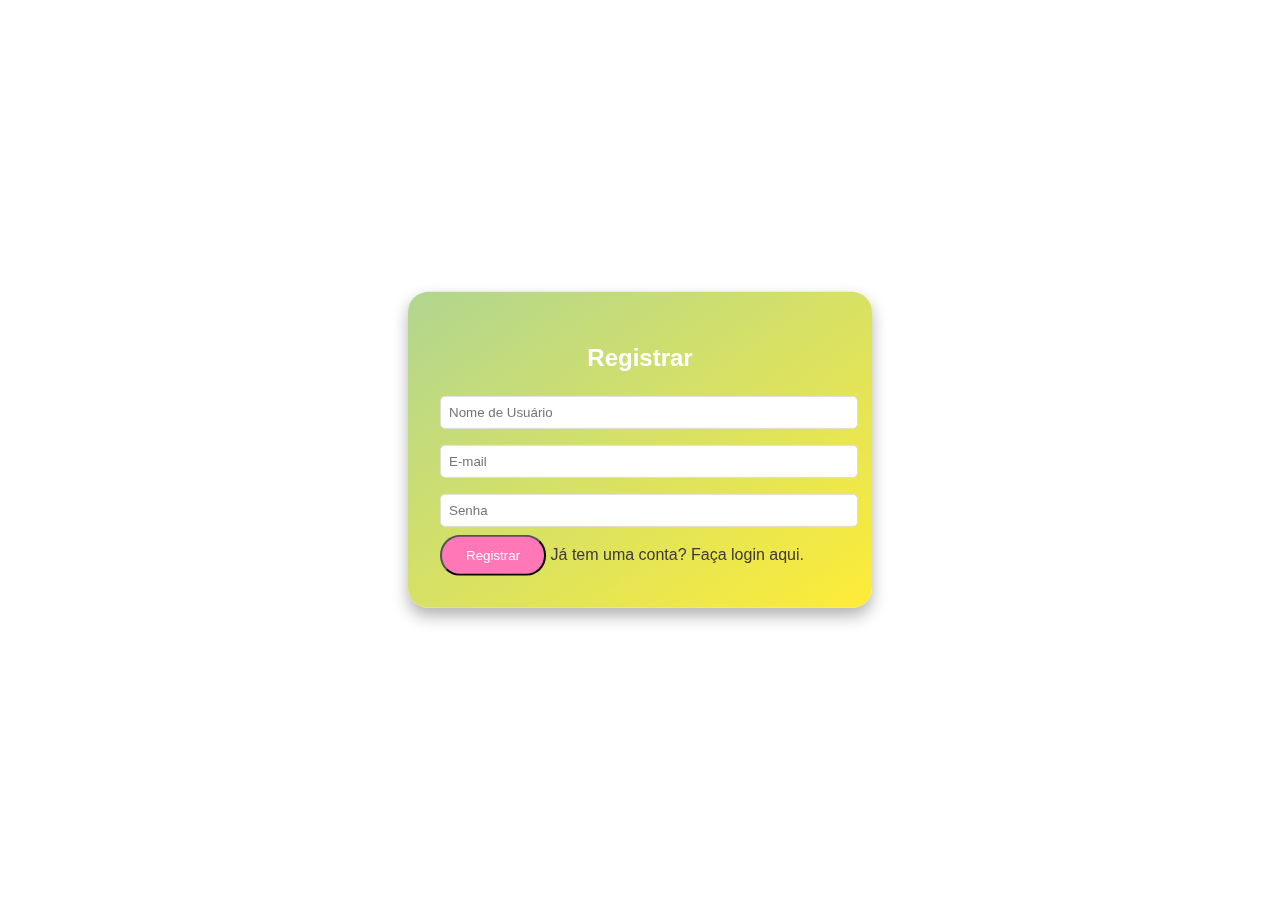
<file: frontend/html/index.html>
<!DOCTYPE html>
<html lang="pt-br">

<head>
    <meta charset="UTF-8">
    <meta name="viewport" content="width=device-width, initial-scale=1.0">
    <title>Catalogo do if</title>
    <link rel="stylesheet" href="/frontend/css/style.css">
</head>

<body>
    <!--pai nosso que está no céu...
    como essa bomba vai ser conectada no banco?-->
    <!--Comentadinho emilly please dont kill me
    Vou pensar no teu caso Lívia-->
    <header class="cabecalho" style="display: none;">
        <h1>Catálogo do IF</h1>

        <button id="botaoLogout" onclick="trocarUsuario()">Trocar Usuário</button>
        <button id="botaoAdm" onclick="painelAdm()">Painel do Administrador</button>
        <button id="botaoMediaVendas" onclick="painelVendas()">Média de Vendas</button>
        <button id="botaoCarrinho" onclick="verCarrinho()">Carrinho</button>
        <button id="TelaPrincipal" onclick="telaPrincipal()">Produtos</button>
        <button id="botaoPerfil" onclick="painelPerfil()">Perfil</button>
        <button id="botaoCompras" onclick="minhasCompras()">Minhas Compras</button>
    </header>

    <main>
        <section id="produtos" class="secao-usuario" style="display: none;">
            <h2>Catálogo</h2>
            <div class="filtro-categoria">
                <select id="filtro-categoria" onchange="filtrarPorCategoria()">
                    <option value="">Todas as categorias</option>
                </select>
                
            </div>

            <div id="lista-produtos">
                <!-- Lista de produtos -->
            </div>
        </section>
        <!--carrinho de compras modal-->
        <section id="carrinho" class="secao-usuario" style="display: none;">
            <div class="carrinho-container">
                <h2>Carrinho de Compras</h2>
                <table class="tabela-carrinho">
                    <thead>
                        <tr>
                            <th>Id do produto</th>
                            <th>Nome do produto</th>
                            <th>Quantidade</th>
                            <th>Preço</th>
                            <th>Ações</th>
                        </tr>
                    </thead>
                    <tbody id="itens-carrinho">
                      <!--Itens DO CARRINHO ;)-->>
                    </tbody>
                </table>
                <div class="carrinho-footer">
                    <div id="preco-total">Total: R$ 0.00</div>
                </div>
            </div>

        </section>

        <!--Admin Adicionar Produtos -->
        <section id="painel-admin" style="display: none;">
            <h2>Painel do Administrador</h2>
            <form id="form-produto">
                <input type="text" id="nome-produto" placeholder="Nome do Produto" required>
                <input type="number" id="preco-produto" placeholder="Preço" required>
                <input type="text" id="descricao-produto" placeholder="Descrição do produto" required>

                <select id="categoria-produto" required>
                    <option value="">Selecione uma categoria</option>
                </select>
                <input type="file" id="imagem-produto" accept="image/*" required>
                <button type="button" onclick="adicionarProduto()">Adicionar Produto</button>
            </form>

            <div class="gerenciar-categorias">
                
                <div class="nova-categoria">
                    <input type="text" id="nome-categoria" placeholder="Nome da Categoria">
                    <button onclick="adicionarCategoria()">Adicionar Categoria</button>
                </div>
                <h3>Gerenciar Categorias</h3>
                <table id="tabela-categorias">
                    
                    <thead>
                        <tr>
                            <th>ID</th>
                            <th>Nome</th>
                            <th>Ações</th>
                        </tr>
                    </thead>
                    <tbody id="lista-categorias"></tbody>
                </table>
            </div>

            <div class="dashboard-usuarios">
                <h3>Gerenciamento de Usuários</h3>
                <table id="tabela-usuarios">
                    <thead>
                        <tr>
                            <th>ID</th>
                            <th>Usuário</th>
                            <th>Email</th>
                            <th>Tipo</th>
                            <th>Ações</th>
                        </tr>
                    </thead>

                    <tbody id="lista-usuarios">
                    </tbody>
                </table>
            </div>
            <div class="dashboard-produtos">
                <h3>Produtos Cadastrados</h3>
                <table id="tabela-produtos-admin">
                    <thead>
                        <tr>
                            <th>ID</th>
                            <th>Nome</th>
                            <th>Preço</th>
                            <th>Descrição</th>
                            <th>Categoria</th>
                            <th>Ações</th>
                        </tr>
                    </thead>
                    <tbody id="lista-produtos-admin"></tbody>
                </table>
            </div>

            <div class="admin-panel">
                <h3>Pedidos feitos</h3>
                <table>
                    <thead>
                        <tr>
                            <th>ID Produto</th>
                            <th>Nome Produto</th>
                            <th>Quantidade</th>
                            <th>Valor Total</th>
                            <th>Data da Compra</th>
                            <th>Status</th>
                            <th>Id Comprador</th>
                            <th>Ações</th>
                           
                        </tr>
                    </thead>
                    <tbody id="estatisticas-vendas">
                    </tbody>
                </table>
            </div>
            <div class="dashboard-devolucoes">
                <h3>Pedidos de Devolução</h3>
                <table>
                    <thead>
                        <tr>
                            <th>Comprador</th>
                            <th>Produto</th>
                            <th>Valor Total</th>
                            <th>Justificativa</th>
                            <th>Data da solicitação</th>
                            <th>Status</th>
                            <th>Ações</th>
                        </tr>
                    </thead>
                    <tbody id="lista-devolucoes">
                    </tbody>
                </table>
            </div>
            
            <button type="button" onclick="voltar()">Voltar</button>
        </section>
    </main>


    <!-- Modal de Login -->
    <div id="modal-login" style="display: none;">
        <form id="form-login">
            <h2>Login</h2>
            <input type="text" id="usuario" placeholder="Usuário" required>
            <input type="password" id="senha" placeholder="Senha" required>
            <button type="button" onclick="fazerLogin()">Entrar</button>
            <a onclick="cadastro()">Não possui uma conta? Faça cadastro.</a>
        </form>
    </div>

    <!-- Modal de Registro -->
    <div id="modal-registro" style="display: block;">
        <form id="form-registro">
            <h2>Registrar</h2>
            <input type="text" id="usuario-registro" placeholder="Nome de Usuário" required>
            <input type="text" id="email-registro" placeholder="E-mail" required>
            <input type="password" id="senha-registro" placeholder="Senha" required>
            <button type="button" onclick="fazerRegistro()">Registrar</button>
            <a onclick="login()">Já tem uma conta? Faça login aqui.</a>
        </form>
    </div>

  <!-- Modal para editar ou excluir produto -->
<div id="modal-produto" style="display: none;">
    <div class="modal-conteudo">
        <h2>Editar Produto</h2>
        <form id="form-editar-produto">
            <input type="hidden" id="produto-id" name="id" value="0">
            <div class="form-group">
                <label for="editar-nome-produto">Nome do Produto</label>
                <input type="text" id="editar-nome-produto" placeholder="Nome do Produto" required>
            </div>
            <div class="form-group">
                <label for="editar-preco-produto">Preço</label>
                <input type="number" id="editar-preco-produto" placeholder="Preço" required>
            </div>
            <div class="form-group">
                <label for="editar-descricao-produto">Descrição</label>
                <input type="text" id="editar-descricao-produto" placeholder="Descrição" required>
            </div>
            <div class="form-group">
                <label for="editar-categoria-produto">Categoria</label>
                <select id="editar-categoria-produto" required>
                    <option value="">Selecione uma categoria</option>
                </select>
            </div>
            <div class="form-actions">
                <button type="button" class="btn btn-salvar" onclick="salvarAlteracoes()">Salvar</button>
                <button type="button" class="btn btn-cancelar" onclick="fecharModalProduto()">Cancelar</button>
            </div>
        </form>
    </div>
</div>


    <section id="perfil-usuario" style="display: none;">
        <div class="perfil-container">
            <h2>Editar Perfil</h2>
            <form id="form-perfil">
                <div class="form-group">
                    <label for="nome-usuario">Nome</label>
                    <input type="text" id="nome-usuario" name="nome">
                </div>
                <div class="form-group">
                    <label for="email-usuario">Email</label>
                    <input type="email" id="email-usuario" name="email">
                </div>
                <div class="form-group">
                    <label for="senha-atual">Senha</label>
                    <input type="password" id="senha-atual" name="senha">
                </div>
                <button type="button" onclick="atualizarPerfil()">Salvar Alterações</button>
                <button type="button" onclick="voltar()">Voltar</button>
                <button type="button" class="btn-excluir-perfil" onclick="confirmarExclusaoPerfil()">Excluir Conta</button>
        
            </form>
        </div>
    </section>
    
    <div id="modal-excluir-perfil" style="display: none;">
        <div class="modal-content">
            <h2>Excluir Conta</h2>
            <p>Tem certeza que deseja excluir sua conta? Esta ação não pode ser desfeita.</p>
            <div class="modal-buttons">
                <button onclick="excluirPerfil()">Sim, excluir</button>
                <button onclick="fecharModalExclusao()">Cancelar</button>
            </div>
        </div>
    </div>
    

    <section id="modal-compras" style="display: none;">
        <div class="modal-compras-content">
            <h2>Minhas Compras</h2>
            <table>
                <thead>
                    <tr>
                        <th>Nº da Compra</th>
                        <th>Nome do Produto</th>
                        <th>Quantidade</th>
                        <th>Valor Total</th>
                        <th>Data da Compra</th>
                        <th>Status</th>
                        <th>Ações</th>
                    </tr>
                </thead>
                <tbody id="lista-compras">
                   
                </tbody>
            </table>
            <div class="botoes-compra">
                <button type="button" onclick="voltar()">Voltar</button>
            </div>
        </div>

        <!-- Modal Devolução -->
        <div id="modal-devolucao" style="display: none;">
            <div class="modal-devolucao-content">
                <h2>Solicitar Devolução</h2>
                <form id="form-devolucao">
                    <input type="hidden" id="venda-id-devolucao">
                    <div class="form-group">
                        <label for="justificativa">Justificativa da Devolução</label>
                        <textarea id="justificativa-devolucao" required></textarea>
                    </div>
                    <div class="form-actions">
                        <button type="button" onclick="enviarSolicitacaoDevolucao()">Enviar</button>
                        <button type="button" onclick="fecharModalDevolucao()">Cancelar</button>
                    </div>
                </form>
            </div>
        </div>
    </section>

    <!-- Modal Avaliação -->
<div id="modal-avaliacao" style="display: none;">
    <div class="modal-avaliacao-completo">
        <h2>Avaliar Produto</h2>
        <form id="form-avaliacao">
            <input type="hidden" id="venda-id-avaliacao">
            <input type="hidden" id="produto-id-avaliacao">
            <div class="form-group">
                <label for="rating">Avaliação</label>
                <select id="rating" required>
                    <option value="5">5 estrelas - Excelente</option>
                    <option value="4">4 estrelas - Muito Bom</option>
                    <option value="3">3 estrelas - Bom</option>
                    <option value="2">2 estrelas - Regular</option>
                    <option value="1">1 estrela - Ruim</option>
                </select>
            </div>
            <div class="form-group">
                <label for="comentario">Comentário</label>
                <textarea id="comentario-avaliacao" placeholder="Deixe seu comentário sobre o produto" required></textarea>
            </div>
            <div class="form-actions">
                <button type="button" onclick="enviarAvaliacao()">Enviar Avaliação</button>
                <button type="button" onclick="fecharModalAvaliacao()">Cancelar</button>
            </div>
        </form>
    </div>
</div>

<!-- Modal Ver Avaliações -->
<div id="modal-ver-avaliacoes" style="display: none;">
    <div class="modal-avaliacoes-content">
        <h2>Avaliações do Produto</h2>
        <div id="modal-lista-avaliacoes">
            <!-- Avaliações serão inseridas aqui -->
        </div>
        <button type="button" onclick="voltar()">Voltar</button>
    </div>
</div>
<div id="modal-editar-avaliacao" style="display: none;">
    <div class="modal-content">
        <h2>Editar Avaliação</h2>
        <form id="form-editar-avaliacao" onsubmit="atualizarAvaliacao(); return false;">
            <input type="hidden" id="editar-avaliacao-id">
            <div class="rating-container">
                <select id="editar-rating" required>
                    <option value="5">5 estrelas</option>
                    <option value="4">4 estrelas</option>
                    <option value="3">3 estrelas</option>
                    <option value="2">2 estrelas</option>
                    <option value="1">1 estrela</option>
                </select>
            </div>
            <textarea id="editar-comentario-avaliacao" required></textarea>
            <div class="modal-buttons">
                <button type="submit">Salvar</button>
                <button type="button" onclick="fecharModalEditarAvaliacao()">Cancelar</button>
            </div>
        </form>
    </div>
</div>


    
    <script src="https://ajax.googleapis.com/ajax/libs/jquery/3.7.1/jquery.min.js"></script>
    <script src="/frontend/JavaScript/geral.js"></script>
    <script src="/frontend/JavaScript/carrinho.js"></script>
    <script src="/frontend/JavaScript/loginCadastro.js"></script>
    <script src="/frontend/JavaScript/perfil.js"></script>
    <script src="/frontend/JavaScript/produto.js"></script>
    <script src="/frontend/JavaScript/usuarios.js"></script>
    <script src="/frontend/JavaScript/categoria.js"></script>
    <script src="/frontend/JavaScript/vendas.js"></script>
    <script src="/frontend/JavaScript/avaliacao.js"></script>
    <script src="/frontend/JavaScript/devolucao.js"></script>

</body>

</html>
</file>
<file: frontend/css/style.css>
/* Estilo Geral */
body {
    font-family: 'Roboto', sans-serif;
    margin: 0;
    padding: 0;
    background-color: #ffffff;
    color: #3d3939;
    overflow-x: hidden;
}

header {
    background: linear-gradient(90deg, #FF77B7, #FFA24C);
    color: white;
    padding: 1rem;
    display: flex;
    justify-content: space-between;
    align-items: center;
    box-shadow: 0 4px 8px rgba(0, 0, 0, 0.1);
    position: sticky;
    top: 0;
    z-index: 1000;
}

header button {
    background-color: white;
    color: #FF77B7;
    border: 2px solid #FF77B7;
    padding: 0.5rem 1rem;
    cursor: pointer;
    font-size: 16px;
    border-radius: 20px;
    transition: all 0.3s ease;
}

header button:hover {
    background-color: #FF77B7;
    color: white;
}

/* Área Principal */
main {
    padding: 2rem;
    max-width: 1200px;
    margin: auto;
    text-align: center;
}

/* Produtos */
#produtos {
    display: flex;
    flex-wrap: wrap;
    gap: 2rem;
    justify-content: center;
}

#lista-produtos {
    display: grid;
    grid-template-columns: repeat(3, 1fr);
    gap: 5rem;
    padding: 20px;
    max-width: 1200px;
    margin: 0 auto;
}

.produto-card {
    border: none;
    border-radius: 10px;
    padding: 1.5rem;
    width: 100%;
    display: flex;
    flex-direction: column;
    justify-content: space-between;
    margin: o;
    text-align: center;
    background: linear-gradient(145deg, #ff00aa, #ffe798);
    color: white;
    transition: transform 0.3s ease, box-shadow 0.3s ease;
    box-shadow: 0 4px 8px rgba(0, 0, 0, 0.2);
}
.produto-card:hover {
    transform: translateY(-10px);
    box-shadow: 0 8px 16px rgba(0, 0, 0, 0.3);
}


.produto-card img {
    width: 100%;
    height: 150px;
    object-fit: cover;
    margin-bottom: 15px;
    border-radius: 10px;
}

.produto-card h3 {
    font-size: 20px;
    margin-bottom: 15px;
}

.produto-card button {
    background-color: #FF77B7;
    color: white;
    border: none;
    padding: 0.7rem 1.5rem;
    cursor: pointer;
    font-size: 14px;
    border-radius: 20px;
    transition: all 0.3s ease;
}

.produto-card button:hover {
    background-color: white;
    color: #FF77B7;
    border: 2px solid #FF77B7;
}

/* Carrinho */
#carrinho table {
    width: 100%;
    border-collapse: collapse;
    margin-top: 2rem;
    background: white;
    border-radius: 10px;
    overflow: hidden;
}
.carrinho-container {
    max-width: 800px;
    margin: 20px auto;
    padding: 30px;
    background: white;
    border-radius: 15px;
    box-shadow: 0 4px 15px rgba(255, 119, 183, 0.1);
}
#carrinho h2 {
    color: #FF77B7;
    font-size: 28px;
    margin-bottom: 25px;
    text-align: center;
    font-weight: 600;
    text-transform: uppercase;
    letter-spacing: 1px;
}


#carrinho {
    width: 95%;
    margin: 30px auto;
    background: linear-gradient(145deg, #fff5f8, #fff0e8);
    border-radius: 15px;
    padding: 25px;
    box-shadow: 0 8px 20px rgba(255, 119, 183, 0.1);
}

#carrinho th, #carrinho td {
    padding: 1rem;
    text-align: center;
}

#carrinho th {
    background-color: #FFA24C;
    color: white;
    font-weight: bold;
}

button {
    font-family: 'Roboto', sans-serif;
    transition: transform 0.3s ease;
}

button:hover {
    transform: scale(1.1);
}

#preco-total {
    font-size: 18px;
    font-weight: bold;
    text-align: right;
}

/* Painel do Administrador */
#painel-admin {
    background-color: #f4f4f4;
    padding: 1rem;
    border-radius: 5px;
    box-shadow: 0 2px 5px rgba(0, 0, 0, 0.1);
}

#painel-admin form {
    display: flex;
    flex-direction: column;
    gap: 10px;
}

#painel-admin input, #painel-admin button {
    padding: 0.5rem;
    font-size: 14px;
    border: 1px solid #ffffff;
    border-radius: 5px;
}

#painel-admin button {
    background-color: #FFA24C;
    color: white;
    border: none;
    padding: 0.7rem;
    cursor: pointer;
    font-size: 14px;
    border-radius: 20px;
    transition: all 0.3s ease;
}

#painel-admin button:hover {
    background-color: #FF77B7;
}

/* Modal */
#modal-login, #modal-registro {
    position: fixed;
    top: 50%;
    left: 50%;
    transform: translate(-50%, -50%);
    background: linear-gradient(145deg, #B1D690, #FEEC37);
    padding: 2rem;
    border-radius: 20px;
    box-shadow: 0 8px 16px rgba(0, 0, 0, 0.3);
    display: none;
    width: 400px;
}

#modal-login h2, #modal-registro h2 {
    text-align: center;
    margin-bottom: 1rem;
    color: white;
}

#modal-login input, #modal-registro input {
    width: 100%;
    padding: 0.5rem;
    margin: 0.5rem 0;
    border: 1px solid #ddd;
    border-radius: 5px;
}

#modal-login button, #modal-registro button {
    background-color: #FF77B7;
    color: white;
    padding: 0.7rem 1.5rem;
    border-radius: 20px;
}

#modal-login button:hover, #modal-registro button:hover {
    background-color: #FEEC37;
    color: #333;
}

/* Ocultar elementos */
.oculto {
    display: none;
}

.produto-card img {
    width: 100%;
    height: 150px;
    object-fit: cover;
    margin-bottom: 10px;
    border-radius: 5px;
}
    /* Estilo geral do modal */
    #modal-produto {
        position: fixed;
        top: 0;
        left: 0;
        width: 100%;
        height: 100%;
        background: rgba(0, 0, 0, 0.5);
        display: flex;
        justify-content: center;
        align-items: center;
        z-index: 9999;
    }

    .modal-conteudo {
        background: #fff;
        padding: 20px;
        border-radius: 10px;
        width: 90%;
        max-width: 400px;
        box-shadow: 0 4px 10px rgba(0, 0, 0, 0.2);
        position: relative;
        text-align: left;
        animation: fadeIn 0.3s ease-in-out;
    }

    @keyframes fadeIn {
        from {
            opacity: 0;
            transform: translateY(-20px);
        }
        to {
            opacity: 1;
            transform: translateY(0);
        }
    }

    /* Estilo do título */
    .modal-conteudo h2 {
        font-size: 20px;
        margin-bottom: 20px;
        text-align: center;
        color: #333;
    }

    /* Estilo dos grupos de formulário */
    .form-group {
        margin-bottom: 15px;
    }

    .form-group label {
        display: block;
        font-size: 14px;
        margin-bottom: 5px;
        color: #666;
    }

    .form-group input[type="text"],
    .form-group input[type="number"],
    .form-group input[type="file"] {
        width: 100%;
        padding: 8px;
        font-size: 14px;
        border: 1px solid #ddd;
        border-radius: 5px;
        box-sizing: border-box;
    }

    .form-group input[type="file"] {
        padding: 0;
    }

    #imagem-preview {
        display: block;
        margin: 0 auto;
        max-width: 100px;
        border: 1px solid #ddd;
        border-radius: 5px;
    }

    /* Estilo das ações do formulário */
    .form-actions {
        display: flex;
        justify-content: space-between;
        gap: 10px;
    }

    .form-actions .btn {
        flex: 1;
        padding: 10px;
        font-size: 14px;
        border: none;
        border-radius: 5px;
        cursor: pointer;
        transition: background-color 0.2s ease;
    }

    .form-actions .btn.btn-salvar {
        background: #4caf50;
        color: white;
    }

    .form-actions .btn.btn-salvar:hover {
        background: #45a049;
    }

    .form-actions .btn.btn-cancelar {
        background: #f44336;
        color: white;
    }

    .form-actions .btn.btn-cancelar:hover {
        background: #e53935;
    }

    .perfil-container {
        max-width: 600px;
        margin: 20px auto;
        padding: 20px;
        background: white;
        border-radius: 8px;
        box-shadow: 0 2px 4px rgba(0,0,0,0.1);
    }
    
    .form-group {
        margin-bottom: 15px;
    }
    
    .form-group label {
        display: block;
        margin-bottom: 5px;
        font-weight: bold;
    }
    
    .form-group input {
        width: 100%;
        padding: 8px;
        border: 1px solid #ddd;
        border-radius: 4px;
    }
    

    .btn-excluir {
        background-color: #ff4444 !important;
        margin-left: 5px;
    }
    
    .btn-excluir:hover {
        background-color: #cc0000 !important;
    }
    
    .gerenciar-categorias {
        margin-top: 20px;
        padding: 20px;
    }
    

    
    #categoria-produto {
        width: 100%;
        padding: 8px;
        margin-bottom: 10px;
    }
    
    .filtro-categoria {
        margin: 20px 0;
        text-align: center;
    }
    
    #filtro-categoria {
        padding: 8px;
        width: 200px;
        border-radius: 4px;
    }
    
    .carrinho-container {
        margin: 20px;
        padding: 15px;
        border: 1px solid #ddd;
        border-radius: 5px;
    }
    .tabela-carrinho {
        width: 100%;
        border-collapse: separate;
        border-spacing: 0 8px;
        text-align: center;
    }
    .tabela-carrinho tr:hover td {
        background: #fff5f8;
        transform: translateY(-2px);
        box-shadow: 0 5px 15px rgba(255, 119, 183, 0.1);
    }
    
    
.tabela-carrinho th {
    color: white;
    padding: 15px 20px;
    background: linear-gradient(90deg, #FF77B7, #FFA24C);
    font-weight: 500;
    text-transform: uppercase;
    font-size: 14px;
    text-align: center;
}
    
.tabela-carrinho td {
    background: #fff;
    padding: 15px 20px;
    color: #666;
    transition: all 0.3s ease;
    text-align: center;
}
#carrinho button {
    padding: 12px 25px;
    border: none;
    border-radius: 25px;
    cursor: pointer;
    font-weight: 500;
    transition: all 0.3s ease;
    background: linear-gradient(90deg, #FF77B7, #FFA24C);
    color: white;
    margin: 10px 5px;
}

#carrinho button:hover {
    transform: translateY(-2px);
    box-shadow: 0 5px 15px rgba(255, 119, 183, 0.2);
}
    
.carrinho-footer {
    margin-top: 20px;
    text-align: right;
    font-size: 18px;
    font-weight: bold;
    color: #FF77B7;
}
    
    .btn-finalizar {
        background-color: #4CAF50;
        color: white;
        padding: 10px 20px;
        border: none;
        border-radius: 4px;
        cursor: pointer;
    }
    .tabela-carrinho th:first-child {
        border-radius: 10px 0 0 10px;
    }
    
    .tabela-carrinho th:last-child {
        border-radius: 0 10px 10px 0;
    }

    #modal-compras {
        position: fixed;
        top: 0;
        left: 0;
        width: 100%;
        height: 100%;
        background-color: rgba(0, 0, 0, 0.5);
        display: flex;
        justify-content: center;
        align-items: center;
        z-index: 1000;
    }
    
    .modal-compras-content {
        background-color: white;
        padding: 2rem;
        border-radius: 8px;
        box-shadow: 0 2px 10px rgba(0, 0, 0, 0.1);
        width: 80%;
        max-width: 900px;
        max-height: 80vh;
        overflow-y: auto;
    }
    
    .modal-compras-content h2 {
        color: #333;
        margin-bottom: 1.5rem;
        text-align: center;
        font-size: 1.8rem;
    }
    
    .modal-compras-content table {
        width: 100%;
        border-collapse: collapse;
        margin-bottom: 1.5rem;
    }
    
    .modal-compras-content th,
    .modal-compras-content td {
        padding: 12px;
        text-align: left;
        border-bottom: 1px solid #ddd;
    }
    
    .modal-compras-content th {
        background-color: #f5f5f5;
        font-weight: 600;
        color: #444;
    }
    
    .modal-compras-content tr:hover {
        background-color: #f9f9f9;
    }
    
    .modal-compras-content button {
        display: block;
        margin: 1rem auto;
        padding: 10px 20px;
        background-color: #eaff00;
        color: white;
        border: none;
        border-radius: 4px;
        cursor: pointer;
        font-size: 1rem;
        transition: background-color 0.3s ease;
    }
    
    .modal-compras-content button:hover {
        background-color: #f10085;
    }
    
    .avaliacao-item {
        background: white;
        border-radius: 10px;
        padding: 15px;
        margin-bottom: 15px;
        box-shadow: 0 2px 8px rgba(255, 162, 76, 0.15);
        border-left: 4px solid #FF77B7;
    }
    
    .avaliacao-header {
        display: flex;
        justify-content: space-between;
        align-items: center;
        margin-bottom: 10px;
        color: #FF77B7;
    }
    
    .usuario {
        font-weight: bold;
        color: #FFA24C;
    }
    
    .nota {
        color: gold;
        font-size: 20px;
    }
    
    
    .data {
        color: #888;
        font-size: 0.9em;
    }
    
    .comentario {
        color: #666;
        line-height: 1.5;
        margin-top: 10px;
    }
    
    #modal-ver-avaliacoes button {
        background: linear-gradient(90deg, #FF77B7, #FFA24C);
        color: white;
        border: none;
        padding: 10px 25px;
        border-radius: 25px;
        cursor: pointer;
        font-size: 16px;
        margin-top: 20px;
        transition: transform 0.2s;
    }
    
    #modal-ver-avaliacoes button:hover {
        transform: translateY(-2px);
        box-shadow: 0 4px 12px rgba(255, 119, 183, 0.3);
    }
    
    .modal-avaliacoes-content {
        background: linear-gradient(145deg, #FFF0F5, #FFE4E1);
        padding: 2rem;
        border-radius: 15px;
        box-shadow: 0 4px 15px rgba(255, 119, 183, 0.2);
        width: 80%;
        max-width: 800px;
        margin: 20px auto;
    }
    #modal-avaliacao {
        position: fixed;
        top: 0;
        left: 0;
        width: 100%;
        height: 100%;
        background: rgba(0, 0, 0, 0.5);
        display: none;
        justify-content: center;
        align-items: center;
        z-index: 1000;
    }
    .modal-avaliacao-completo {
        position: absolute;
        top: 50%;
        left: 50%;
        transform: translate(-50%, -50%);
        background: linear-gradient(145deg, #FF77B7, #FFA24C);
        padding: 2rem;
        border-radius: 15px;
        width: 90%;
        max-width: 500px;
        color: white;
        box-shadow: 0 4px 15px rgba(255, 119, 183, 0.3);
    }
    
    .modal-avaliacao-completo h2 {
        text-align: center;
        margin-bottom: 1.5rem;
    }
    
    .modal-avaliacao-completo .form-group {
        margin-bottom: 1rem;
    }
    
    .modal-avaliacao-completo label {
        display: block;
        margin-bottom: 0.5rem;
    }
    
    .modal-avaliacao-completo select,
    .modal-avaliacao-completo textarea {
        width: 100%;
        padding: 0.8rem;
        border: none;
        border-radius: 8px;
        margin-bottom: 1rem;
    }
    
    .modal-avaliacao-completo .form-actions {
        display: flex;
        gap: 1rem;
        justify-content: center;
    }
    
    .modal-avaliacao-completo button {
        background: white;
        color: #FF77B7;
        border: none;
        padding: 0.8rem 1.5rem;
        border-radius: 25px;
        cursor: pointer;
        font-weight: bold;
        transition: transform 0.2s, box-shadow 0.2s;
    }
    
    .modal-avaliacao-completo button:hover {
        transform: translateY(-2px);
        box-shadow: 0 4px 12px rgba(255, 255, 255, 0.3);
    }
    
    #modal-editar-avaliacao {
        display: none;
        position: fixed;
        top: 0;
        left: 0;
        width: 100%;
        height: 100%;
        background: rgba(0, 0, 0, 0.5);
        z-index: 1000;
    }
    
    .modal-content {
        background: linear-gradient(145deg, #FF77B7, #FFA24C);
        padding: 2rem;
        border-radius: 15px;
        width: 90%;
        max-width: 500px;
        color: white;
        position: absolute;
        top: 50%;
        left: 50%;
        transform: translate(-50%, -50%);
        box-shadow: 0 4px 15px rgba(255, 119, 183, 0.3);
    }
    
    #editar-comentario-avaliacao {
        width: 100%;
        padding: 0.8rem;
        border: none;
        border-radius: 8px;
        margin-bottom: 1rem;
    }
    
    .modal-buttons {
        display: flex;
        gap: 1rem;
        justify-content: center;
    }
    
    .modal-buttons button {
        background: white;
        color: #FF77B7;
        border: none;
        padding: 0.8rem 1.5rem;
        border-radius: 25px;
        cursor: pointer;
        font-weight: bold;
        transition: transform 0.2s;
    }
    
    .modal-buttons button:hover {
        transform: translateY(-2px);
        box-shadow: 0 4px 12px rgba(255, 255, 255, 0.3);
    }
    .dashboard-devolucoes {
        width: 95%;
        margin: 30px auto;
        padding: 25px;
        background: linear-gradient(145deg, #fff5f8, #fff0e8);
        border-radius: 15px;
        box-shadow: 0 8px 20px rgba(255, 119, 183, 0.1);
    }
    
    .dashboard-devolucoes h3 {
        color: #FF77B7;
        font-size: 28px;
        margin-bottom: 25px;
        text-align: center;
        font-weight: 600;
        text-transform: uppercase;
        letter-spacing: 1px;
    }
    
    .dashboard-devolucoes table {
        width: 100%;
        border-collapse: separate;
        border-spacing: 0;
        margin-top: 15px;
        table-layout: fixed;
    }
    
    .dashboard-devolucoes th {
        background: linear-gradient(90deg, #FF77B7, #FFA24C);
        color: white;
        padding: 15px 20px;
        font-weight: 500;
        text-align: center;
        font-size: 14px;
        letter-spacing: 0.5px;
    }
    .dashboard-devolucoes thead tr {
        width: 100%;
        display: table;
        table-layout: fixed;
    }
    
    .dashboard-devolucoes tbody tr {
        width: 100%;
        display: table;
        table-layout: fixed;
    }
    
    .dashboard-devolucoes tbody td {
        padding: 15px 20px;
        border: none;
        color: #555;
    }
    
    .dashboard-devolucoes thead th {
        background: linear-gradient(90deg, #FF77B7, #FFA24C);
        color: white;
        padding: 18px 20px;
        text-align: left;
        font-weight: 500;
        text-transform: uppercase;
        font-size: 14px;
        letter-spacing: 0.5px;
    }
    
    .dashboard-devolucoes thead {
        width: 100%;
    }
    
    
    .dashboard-devolucoes td {
        background: white;
        padding: 15px 20px;
        color: #666;
        transition: all 0.3s ease;
    }
    
    .dashboard-devolucoes th:first-child {
        border-radius: 10px 0 0 10px;
    }
    .dashboard-devolucoes th:last-child {
        border-radius: 0 10px 10px 0;
    }
    .dashboard-devolucoes tr td:first-child {
        border-radius: 10px 0 0 10px;
    }
    
    .dashboard-devolucoes tr:hover {
        background-color: #f5f5f5;
        transition: background-color 0.2s ease;
    }
    .dashboard-devolucoes tr td:last-child {
        border-radius: 0 10px 10px 0;
    }
    
    .dashboard-devolucoes tr:hover td {
        background: #fff5f8;
        transform: translateY(-2px);
        box-shadow: 0 5px 15px rgba(255, 119, 183, 0.1);
    }
    
    .dashboard-devolucoes button {
        padding: 8px 15px;
        border: none;
        border-radius: 20px;
        cursor: pointer;
        font-weight: 500;
        transition: all 0.3s ease;
        background: linear-gradient(90deg, #FF77B7, #FFA24C);
        color: white;
    }
    
    .dashboard-devolucoes button:hover {
        transform: translateY(-2px);
        box-shadow: 0 5px 15px rgba(255, 119, 183, 0.2);
    }
    
    #modal-devolucao {
        position: fixed;
        top: 0;
        left: 0;
        width: 100%;
        height: 100%;
        background-color: rgba(0, 0, 0, 0.5);
        display: flex;
        justify-content: center;
        align-items: center;
        z-index: 1000;
    }
    
    .modal-devolucao-content {
        background-color: white;
        padding: 2rem;
        border-radius: 8px;
        box-shadow: 0 2px 10px rgba(0, 0, 0, 0.1);
        width: 80%;
        max-width: 900px;
        max-height: 80vh;
        overflow-y: auto;
    }
    
    .modal-devolucao-content h2 {
        color: #333;
        margin-bottom: 1.5rem;
        text-align: center;
        font-size: 1.8rem;
    }
    
    .modal-devolucao-content textarea {
        width: 100%;
        padding: 12px;
        border: 1px solid #ddd;
        border-radius: 4px;
        margin-bottom: 1.5rem;
        resize: vertical;
    }
    
    .modal-devolucao-content button {
        display: block;
        margin: 1rem auto;
        padding: 10px 20px;
        background-color: #eaff00;
        color: white;
        border: none;
        border-radius: 4px;
        cursor: pointer;
        font-size: 1rem;
        transition: background-color 0.3s ease;
    }
    
    .modal-devolucao-content button:hover {
        background-color: #f10085;
    }
    
    .admin-panel {
        width: 95%;
        margin: 30px auto;
        padding: 20px;
        background: linear-gradient(145deg, #ffffff, #fff0e8);
        border-radius: 15px;
        padding: 25px;
        box-shadow: 0 8px 20px rgba(255, 119, 183, 0.1);
    }
    .admin-panel h3 {
        color:  #FF77B7;
        font-size: 28px;
        margin-bottom: 25px;
        text-align: center;
        font-weight: 600;
        text-transform: uppercase;
        
    }
    
    .admin-panel table {
        width: 100%;
        border-collapse: separate; /*células separadas tipo excel*/
        border-spacing: 0 8px;
        margin-top: 15px;
    }
    
    .admin-panel th {
        background: linear-gradient(90deg, #FF77B7, #FFA24C);
        color: white;
        padding: 15px 20px;
        font-weight: 500;
        text-transform: uppercase;
        text-align: center;
        font-size: 14px;
        letter-spacing: 0.5px;
    }
    .admin-panel th:first-child {
        border-radius: 10px 0 0 10px;
    }
    
    .admin-panel th:last-child {
        border-radius: 0 10px 10px 0;
    }
    .admin-panel td {
        background: white;
        padding: 15px 20px;
        color: #666;
        transition: all 0.3s ease;
    }
    
    .admin-panel tr td:first-child {
        border-radius: 10px 0 0 10px;
    }
    
    .admin-panel tr td:last-child {
        border-radius: 0 10px 10px 0;
    }
    
    .admin-panel tr:hover td {
        background: #ffffff;
        transform: translateY(-2px);
        box-shadow: 0 5px 15px rgba(255, 119, 183, 0.1);
    }
    .admin-panel button {
    padding: 8px 15px;
    border: none;
    border-radius: 20px;
    cursor: pointer;
    font-weight: 500;
    transition: all 0.3s ease;
    background: linear-gradient(90deg, #FF77B7, #FFA24C);
    color: white;
    }
    .admin-panel button:hover {
    transform: translateY(-2px);
    box-shadow: 0 5px 15px rgba(255, 119, 183, 0.2);
    }
    #tabela-categorias {
        width: 95%;
        margin: 30px auto;
        background: linear-gradient(145deg, #c3f3ff, #ffe6ee);
        border-radius: 15px;
        padding: 25px;
        box-shadow: 0 8px 20px rgba(144, 238, 144, 0.1);
    }
    .gerenciar-categorias h3{
        color: #5d80f3;
        font-size: 28px;
        margin-bottom: 25px;
        text-align: center;
        font-weight: 600;
        text-transform: uppercase;
        letter-spacing: 1px;
    }
    #tabela-categorias thead tr {
        background: linear-gradient(90deg, #77b6ff, #ffb6c1);
    }
    #tabela-categorias th {
        color: white;
        padding: 18px 20px;
        font-weight: 500;
        text-transform: uppercase;
        font-size: 14px;
        letter-spacing: 0.5px;
    }
    #tabela-categorias th:first-child {
        border-radius: 10px 0 0 10px;
    }
    #tabela-categorias th:last-child {
        border-radius: 0 10px 10px 0;
    }
    #tabela-categorias td {
        background: white;
        padding: 15px 20px;
        color: #666;
        transition: all 0.3s ease;
    }
    #tabela-categorias tr td:first-child {
        border-radius: 10px 0 0 10px;
    }
    #tabela-categorias tr td:last-child {
        border-radius: 0 10px 10px 0;
    }
    #tabela-categorias tbody tr:hover td {
        background: #dceeff;
        transform: translateY(-2px);
        box-shadow: 0 5px 15px rgba(144, 238, 144, 0.1);
    }
    
    #tabela-categorias button {
        padding: 8px 15px;
        border: none;
        border-radius: 20px;
        cursor: pointer;
        font-weight: 500;
        transition: all 0.3s ease;
        background: linear-gradient(90deg, #d0e5ff, #ffb6c1);
        color: white;
        margin: 0 5px;
    }
    #tabela-produtos-admin button:hover {
        transform: translateY(-2px);
        box-shadow: 0 5px 15px rgba(144, 238, 144, 0.2);
    }
    .dashboard-usuarios {
        width: 95%;
        margin: 30px auto;
        background: linear-gradient(145deg, #f0fff4, #fff0f5);
        border-radius: 15px;
        padding: 25px;
        box-shadow: 0 8px 20px rgba(144, 238, 144, 0.1);
    }
    
    #tabela-usuarios {
        width: 100%;
        border-collapse: separate;
        border-spacing: 0 8px;
        margin-top: 15px;
    }
    .dashboard-usuarios h3{
        color: #98d8a0;
        font-size: 28px;
        margin-bottom: 25px;
        text-align: center;
        font-weight: 600;
        text-transform: uppercase;
        letter-spacing: 1px;
    }
    #tabela-usuarios thead tr{
        background: linear-gradient(90deg, #98d8a0, #ffb6c1);
        
    }
    
    #tabela-usuarios th {
        color: white;
        padding: 18px 20px;
        font-weight: 500;
        text-transform: uppercase;
        font-size: 14px;
        letter-spacing: 0.5px;
    }
    #tabela-usuarios td{
        background: white;
        padding: 15px 20px;
        color: #666;
        transition: all 0.3s ease;
    }
    
    #tabela-usuarios th:first-child {
        border-radius: 10px 0 0 10px;
    }
    #tabela-produtos th:last-child {
        border-radius: 0 10px 10px 0;
    }
    
    #tabela-usuarios tr td:first-child {
        border-radius: 10px 0 0 10px;
    }
    
    #tabela-usuarios tr td:last-child {
        border-radius: 0 10px 10px 0;
    }
    
    #tabela-usuarios tbody tr:hover td {
        background: #f8fff9;
        transform: translateY(-2px);
        box-shadow: 0 5px 15px rgba(144, 238, 144, 0.1);
    }
    
    #tabela-usuarios button {
    
        padding: 8px 15px;
        border: none;
        border-radius: 20px;
        cursor: pointer;
        font-weight: 500;
        transition: all 0.3s ease;
        background: linear-gradient(90deg, #98d8a0, #ffb6c1);
        color: white;
        margin: 0 5px;
    }
    
    #tabela-usuarios button:hover {
        transform: translateY(-2px);
        box-shadow: 0 5px 15px rgba(144, 238, 144, 0.2);
    }
    .dashboard-produtos {
        width: 95%;
        margin: 30px auto;
        background: linear-gradient(145deg, #f0fff4, #fff0f5);
        border-radius: 15px;
        padding: 25px;
        box-shadow: 0 8px 20px rgba(144, 238, 144, 0.1);
    }
    
    .dashboard-produtos h3 {
        color: #98d8a0;
        font-size: 28px;
        margin-bottom: 25px;
        text-align: center;
        font-weight: 600;
        text-transform: uppercase;
        letter-spacing: 1px;
    }
    
    #tabela-produtos-admin {
        width: 100%;
        border-collapse: separate;
        border-spacing: 0 8px;
        margin-top: 15px;
    }
    
    #tabela-produtos-admin thead tr {
        background: linear-gradient(90deg, #98d8a0, #ffb6c1);
    }
    
    #tabela-produtos-admin th {
        color: white;
        padding: 18px 20px;
        font-weight: 500;
        text-transform: uppercase;
        font-size: 14px;
        letter-spacing: 0.5px;
    }
    
    #tabela-produtos-admin th:first-child {
        border-radius: 10px 0 0 10px;
    }
    
    #tabela-produtos-admin th:last-child {
        border-radius: 0 10px 10px 0;
    }
    
    #tabela-produtos-admin td {
        background: white;
        padding: 15px 20px;
        color: #666;
        transition: all 0.3s ease;
    }
    
    #tabela-produtos-admin tr td:first-child {
        border-radius: 10px 0 0 10px;
    }
    
    #tabela-produtos-admin tr td:last-child {
        border-radius: 0 10px 10px 0;
    }
    
    #tabela-produtos-admin tbody tr:hover td {
        background: #f8fff9;
        transform: translateY(-2px);
        box-shadow: 0 5px 15px rgba(144, 238, 144, 0.1);
    }
    
    #tabela-produtos-admin button {
        padding: 8px 15px;
        border: none;
        border-radius: 20px;
        cursor: pointer;
        font-weight: 500;
        transition: all 0.3s ease;
        background: linear-gradient(90deg, #98d8a0, #ffb6c1);
        color: white;
        margin: 0 5px;
    }
    
    #tabela-produtos-admin button:hover {
        transform: translateY(-2px);
        box-shadow: 0 5px 15px rgba(144, 238, 144, 0.2);
    }
    #perfil-usuario {
        width: 95%;
        margin: 30px auto;
        background: linear-gradient(145deg, #fff5f8, #fff0e8);
        border-radius: 15px;
        padding: 25px;
        box-shadow: 0 8px 20px rgba(255, 119, 183, 0.1);
    }
    
    #perfil-usuario h2 {
        color: #FF77B7;
        font-size: 28px;
        margin-bottom: 25px;
        text-align: center;
        font-weight: 600;
        text-transform: uppercase;
        letter-spacing: 1px;
    }
    
    .perfil-container {
        max-width: 600px;
        margin: 20px auto;
        padding: 30px;
        background: white;
        border-radius: 15px;
        box-shadow: 0 4px 15px rgba(255, 119, 183, 0.1);
    }
    
    #form-perfil .form-group {
        margin-bottom: 20px;
    }
    
    #form-perfil label {
        display: block;
        color: #666;
        margin-bottom: 8px;
        font-weight: 500;
    }
    
    #form-perfil input {
        width: 100%;
        padding: 12px;
        border: 2px solid #ffd6e6;
        border-radius: 10px;
        font-size: 14px;
        transition: all 0.3s ease;
    }
    
    #form-perfil input:focus {
        border-color: #FF77B7;
        outline: none;
        box-shadow: 0 0 8px rgba(255, 119, 183, 0.2);
    }
    
    #form-perfil button {
        padding: 12px 25px;
        border: none;
        border-radius: 25px;
        cursor: pointer;
        font-weight: 500;
        transition: all 0.3s ease;
        background: linear-gradient(90deg, #FF77B7, #FFA24C);
        color: white;
        margin: 10px 5px;
        width: calc(50% - 10px);
    }
    
    #form-perfil button:hover {
        transform: translateY(-2px);
        box-shadow: 0 5px 15px rgba(255, 119, 183, 0.2);
    }
    #modal-excluir-perfil {
        position: fixed;
        top: 0;
        left: 0;
        width: 100%;
        height: 100%;
        background: rgba(0, 0, 0, 0.5);
        display: none;
        justify-content: center;
        align-items: center;
        z-index: 1000;
    }
    
    .btn-excluir-perfil {
        background: linear-gradient(90deg, #ff4444, #ff6b6b) !important;
    }
    
    .btn-excluir-perfil:hover {
        background: linear-gradient(90deg, #ff6b6b, #ff4444) !important;
    }
</file>
